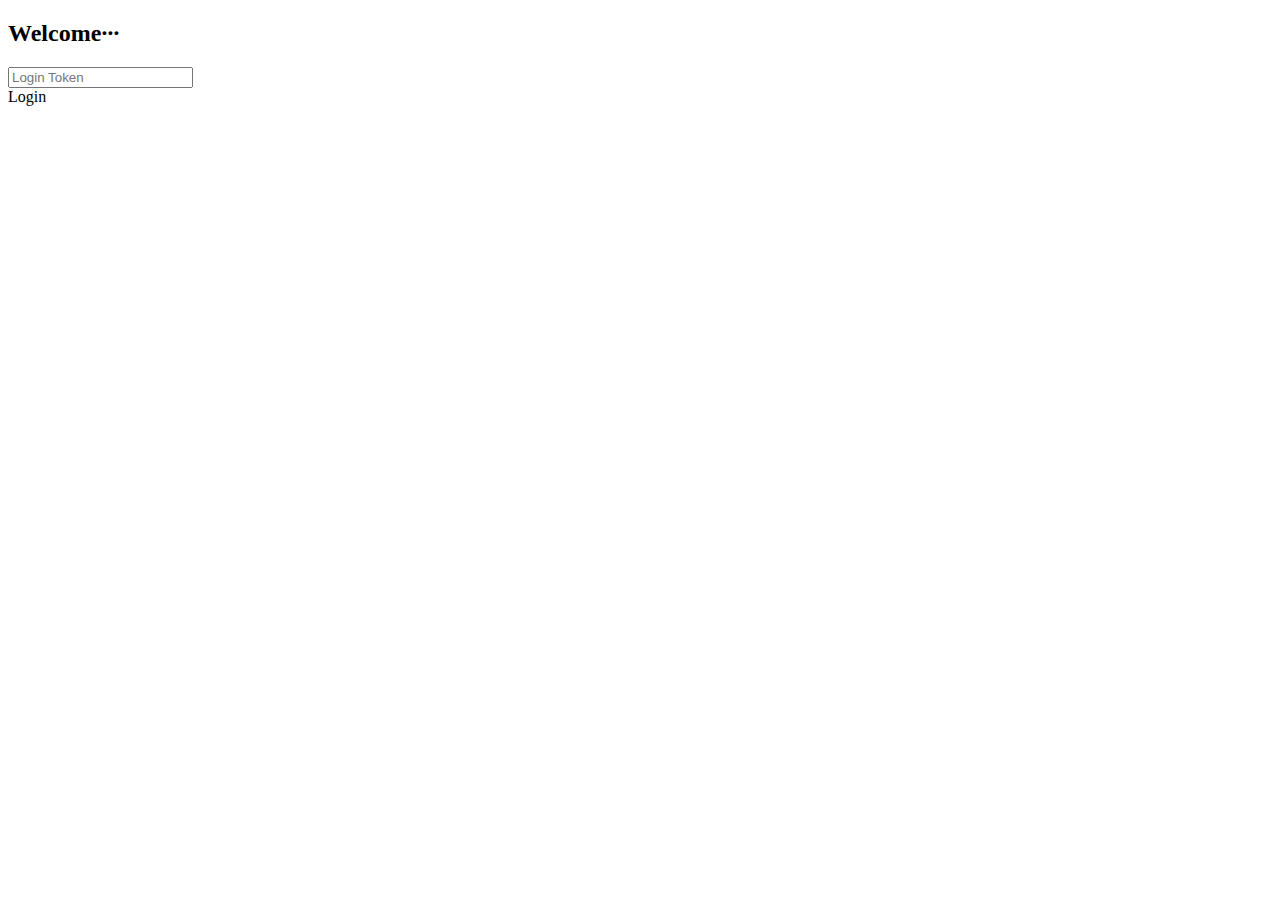
<file: src/main/webapp/index.html>
<!DOCTYPE html PUBLIC "-//W3C//DTD XHTML 1.0 Transitional//EN" "http://www.w3.org/TR/xhtml1/DTD/xhtml1-transitional.dtd">
<html xmlns="http://www.w3.org/1999/xhtml">
<head>
    <meta http-equiv="Content-Type" content="text/html; charset=UTF-8" />
    <title>登陆</title>
    <link rel="stylesheet" type="text/css" href="http://localhost:8080/css/style_login.css" media="all" />
    <link rel="stylesheet" href="http://localhost:8080/css/alter.css">
    <script src='https://libs.baidu.com/jquery/2.1.1/jquery.min.js'></script>
</head>
<body>
<div class="a">
</div>
<div class="v">
    <h2>Welcome<span><i>·</i><i>·</i><i class="i">·</i></span></h2>
    <div class="b" id="b">
        <input id="psw" type="password" class="input" placeholder="Login Token" />
        <div class="submit" onclick="login()">Login</div>
    </div>
</div>
<script src="http://localhost:8080/js/jquery.js"></script>
<script src="http://localhost:8080/js/jquery.cookie.js" type="text/javascript"></script>
<script src="http://localhost:8080/js/alter.js"></script>
<script>
    var server_address = "http://localhost:8080";
    // 检查是否在登陆有效期内
    function check() {
        if ($.cookie("token")) {
            $.ajax({
                headers: {
                    "token": $.cookie("token")
                },
                contentType: "application/json;charset=UTF-8",
                type: "POST",
                url: server_address + "/login/check/token",
                dataType: "json",
                success: function (result) {
                    if (result.status === "success") {
                        console.log("OK");
                        window.location.href = server_address + "/admin.html";
                    } else {
                        console.log("FAIL");
                        $.cookie("token", "", {expires: 0});
                    }
                }
            });
        }
    }
    // 登陆
    function login() {
        var token = $("#psw").val();
        if (token === "") {
            fail_prompt("令牌不能为空", 1500);
            setTimeout(function () {
                location.reload();
            }, 1500);
        } else {
            $.ajax({
                type: "POST",
                contentType: "application/json;charset=UTF-8",
                url: server_address + "/login/" + token,
                dataType: "json",
                success: function (result) {
                    if (result.status === "success") {
                        var date = new Date();
                        var minutes = 30;
                        date.setTime(date.getTime() + (minutes * 60 * 1000));
                        $.cookie("token", result.token, {expires: date});
                        check();
                    } else {
                        fail_prompt("令牌验证失败", 1500);
                        setTimeout(function () {
                            location.reload();
                        }, 1500);
                    }
                }
            });
        }
    }

    $(function () {
        check();
    });
</script>
</body>
</html>
</file>
